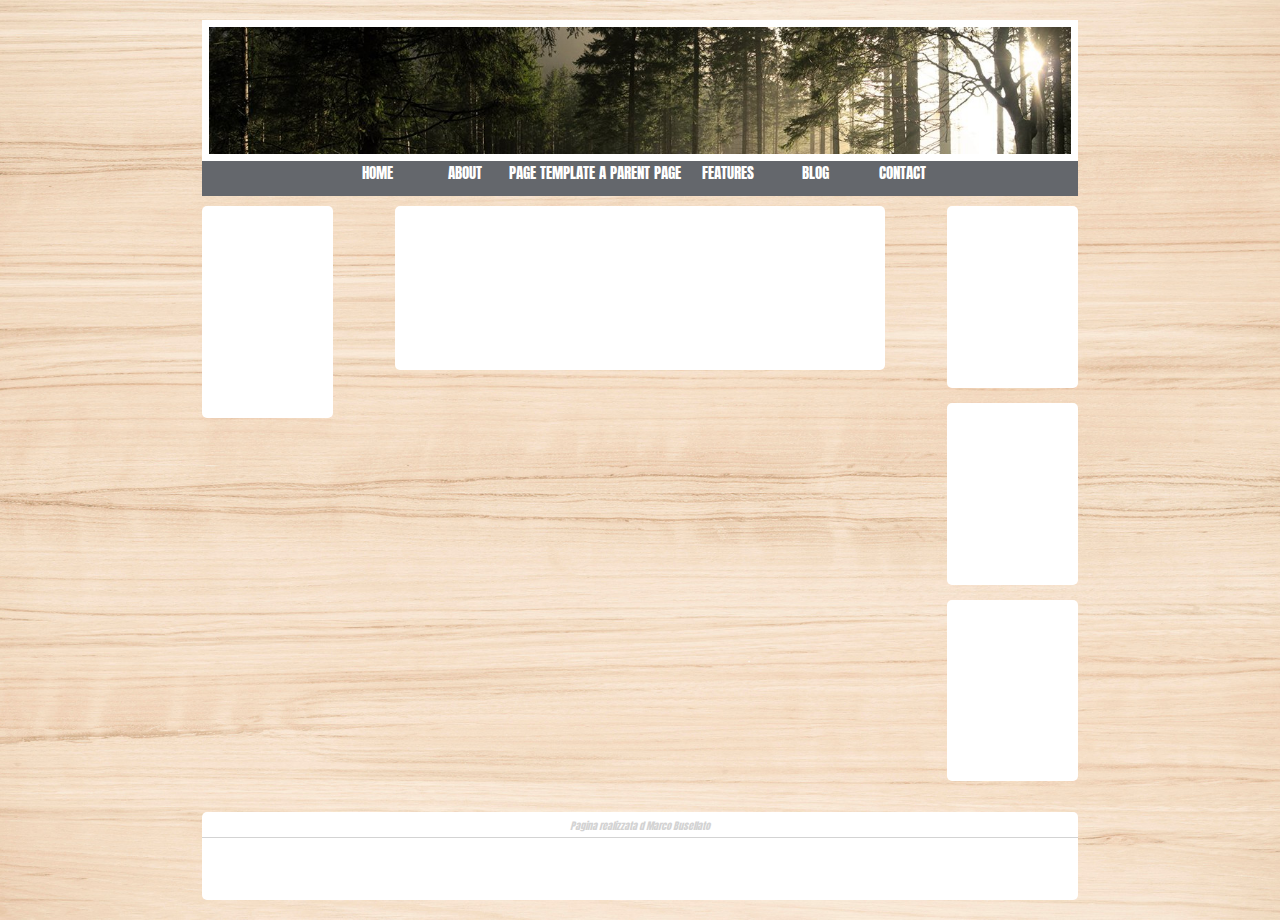
<file: index.html>
<!DOCTYPE html>
<html lang="en" dir="ltr">
  <head>
    <meta charset="utf-8">
    <link href="https://fonts.googleapis.com/css2?family=Anton&display=swap" rel="stylesheet">
    <link rel="stylesheet" href="https://cdnjs.cloudflare.com/ajax/libs/font-awesome/5.15.1/css/all.min.css" integrity="sha512-+4zCK9k+qNFUR5X+cKL9EIR+ZOhtIloNl9GIKS57V1MyNsYpYcUrUeQc9vNfzsWfV28IaLL3i96P9sdNyeRssA==" crossorigin="anonymous" />
    <link rel="stylesheet" href="css/style.css">
    <title>Pagina WordPress</title>
  </head>

  <body>

    <!-- container della pagina -->
    <div id="container">

      <!-- header della pagina -->
      <header>

        <!-- immagine -->
        <div id="image-bg"></div>
        <!-- /immagine -->

        <!-- menù di navigazione -->
        <nav id="menu">
          <ul id="menu-list" class="clearfix">
            <li class="float-left">HOME</li>
            <li class="float-left">ABOUT</li>
            <li class="float-left">PAGE TEMPLATE</li>
            <li class="float-left">A PARENT PAGE</li>
            <li class="float-left">FEATURES</li>
            <li class="float-left">BLOG</li>
            <li class="float-left">CONTACT</li>
          </ul>
        </nav>
        <!-- /menù di navigazione -->

      </header>
      <!-- /header della pagina -->

      <!-- contenuto principale della pagina -->
      <main class="clearfix">

        <!-- sezione sinistra -->
        <section class="left float-left">
          <div class="post post-left"></div>
        </section>
        <!-- /sezione sinistra -->

        <!-- sezione centrale -->
        <section class="mid float-left">
          <div class="post post-mid"></div>
        </section>
        <!-- /sezione centrale -->

        <!-- sezione destra -->
        <section class="right float-left">
          <div class="post post-right"></div>
          <div class="post post-right"></div>
          <div class="post post-right"></div>
        </section>
        <!-- /sezione destra -->

      </main>
      <!-- /contenuto principale della pagina -->

      <!-- footer -->
      <footer class="post">

        <!-- sezione autore -->
        <section id="author">
          <div>Pagina realizzata d Marco Busellato</div>
        </section>
        <!-- /sezione autore -->

        <!-- contatti social -->
        <section id="contact" class="clearfix">
          <div class="social float-left">
            <i class="fab fa-facebook-square"></i>
          </div>
          <div class="social float-left">
            <i class="fab fa-instagram"></i>
          </div>
          <div class="social float-left">
            <i class="fab fa-github"></i>
          </div>
        </section>
        <!-- /contatti social -->

      </footer>
      <!-- footer -->

    </div>
    <!-- /container della pagina -->


  </body>
</html>
</file>
<file: css/style.css>
* {
  margin: 0;
  padding: 0;
  box-sizing: border-box;
  font-family: 'Anton', sans-serif;
  font-size: 15px;
}

body {
  background-image: url("../img/bg.jpg");
  background-repeat: no-repeat;
  background-size: cover;
  background-position: center;
}

/* css generale */
#container {
  width: 70%;
  height: 100vh;
  margin: 10px auto;
  padding: 10px;
}
.clearfix::after {
  content: '';
  display: table;
  clear: both;
}
.float-left {
  float: left;
}
li {
  list-style: none;
  color: #ffffff;
}
.post {
  background-color: #ffffff;
  border-radius: 5px;
}
/* /css generale */

/* css header */
header {
  height: 20%;
}
#image-bg {
  height: 80%;
  border: 7px solid #ffffff;
  background-image: url("../img/bg-header.jpg");
  background-repeat: no-repeat;
  background-size: cover;
  background-position: center;

}
#menu {
  position: relative;
  height: 20%;
  background-color: #64676c;
}
#menu #menu-list {
  width: 70%;
  height: 100%;
  margin: auto;
}
#menu-list > li {
  width: calc(100% / 7);
  height: 100%;
  text-align: center;
}
#menu-list > li:hover {
  background-color: #000000;
  cursor: pointer;
}
/* /css header */

/* css main */
main {
  height: 70%;
  padding-top: 10px;
}
main .left,
main .mid,
main .right {
  height: 100%;
}
main .left,
main .right {
  width: 15%;
}
main .mid {
  width: 70%;
}
.left .post-left {
  width: 100%;
  height: 35%;
}
.mid .post-mid {
  width: 80%;
  height: 27%;
  margin: auto;
}
.right .post-right {
  width: 100%;
  height: 30%;
  margin-bottom: 15px;
}
/* /css main */

/* css footer */
footer {
  height: 10%;
}
#author {
  position: relative;
  height: 30%;
  border-bottom: 1px solid lightgrey;
}
#author div {
  position: absolute;
  top: 50%;
  left: 50%;
  transform: translate(-50%, -50%);
  color: lightgrey;
  font-style: italic;
  font-size: 10px;
}
#contact {
  height: 70%;
}
#contact .social {
  position: relative;
  width: calc(100% / 3);
  height: 100%;
}
#contact .social i {
  position: absolute;
  top: 50%;
  left: 50%;
  transform: translate(-50%, -50%);
  font-size: 40px;
  color: lightgrey;
}
#contact .social i:hover {
  cursor: pointer;
  color: #000000;
  font-size: 50px;
}
/* /css footer */
</file>
